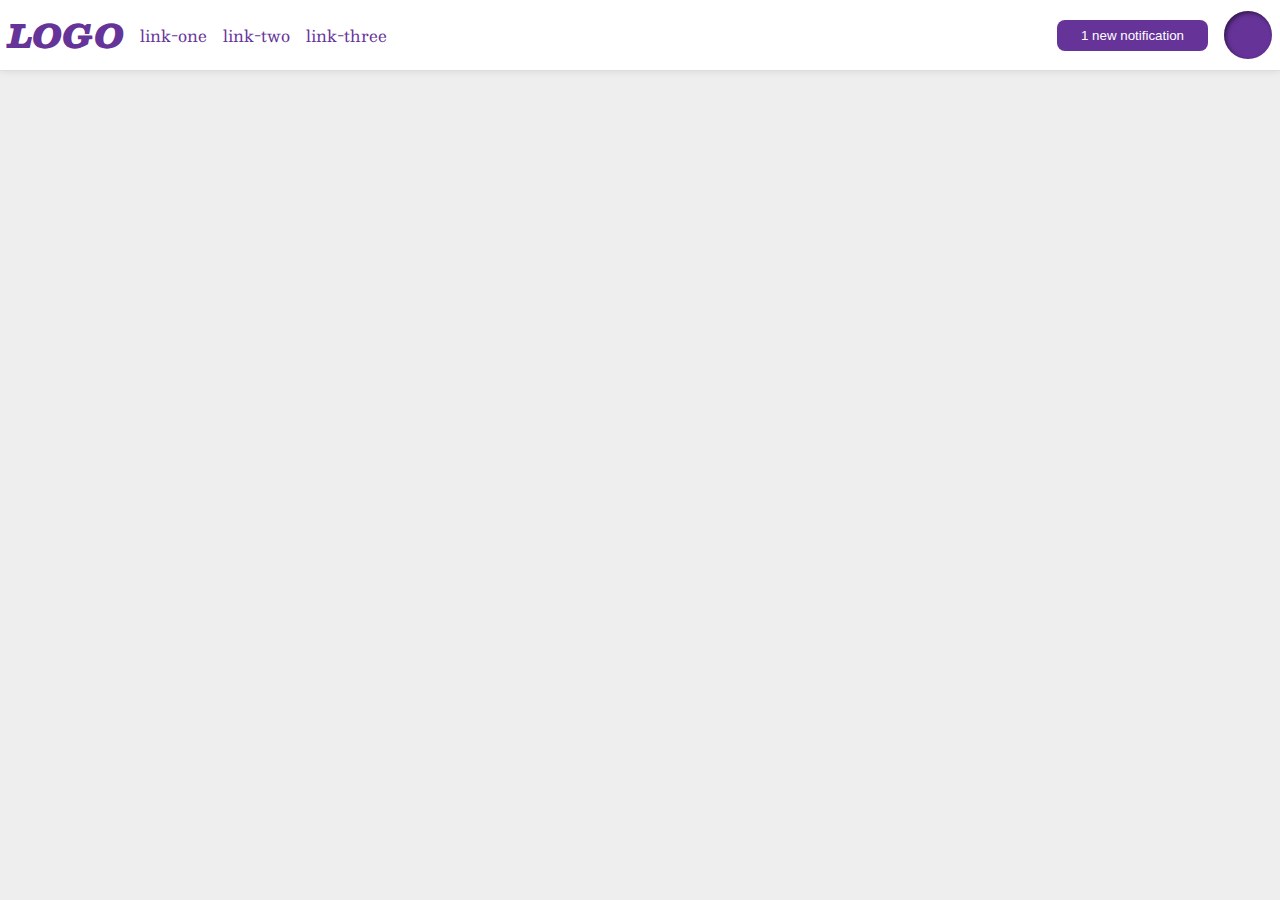
<file: foundations/flex/03-flex-header-2/index.html>
<!DOCTYPE html>
<html lang="en">
  <head>
    <meta charset="UTF-8" />
    <meta http-equiv="X-UA-Compatible" content="IE=edge" />
    <meta name="viewport" content="width=device-width, initial-scale=1.0" />
    <title>Flex Header 2</title>
    <link rel="stylesheet" href="style.css" />
  </head>
  <body>
    <div class="header">
      <div class="left">
        <div class="logo">LOGO</div>
        <ul class="links">
          <li><a href="https://google.com">link-one</a></li>
          <li><a href="https://google.com">link-two</a></li>
          <li><a href="https://google.com">link-three</a></li>
        </ul>
      </div>
      <div class="right">
        <button class="notifications">1 new notification</button>
        <div class="profile-image"></div>
      </div>
    </div>
  </body>
</html>
</file>
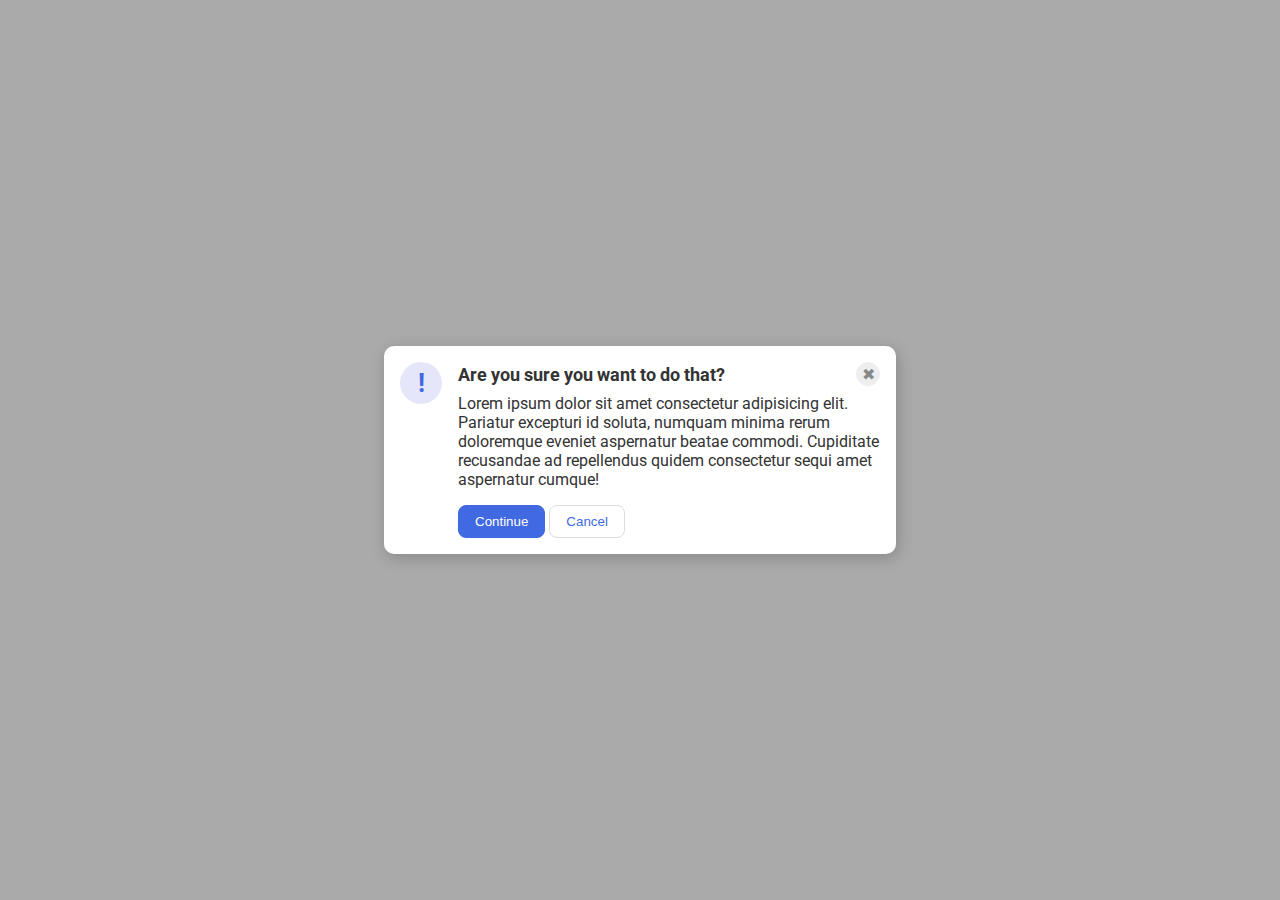
<file: foundations/flex/05-flex-modal/index.html>
<!DOCTYPE html>
<html lang="en">
  <head>
    <meta charset="UTF-8" />
    <meta http-equiv="X-UA-Compatible" content="IE=edge" />
    <meta name="viewport" content="width=device-width, initial-scale=1.0" />
    <link rel="stylesheet" href="style.css" />
    <title>Modal</title>
  </head>
  <body>
    <div class="modal">
      <div class="icon">!</div>
      <div class="container">
        <div class="header">
          Are you sure you want to do that?
          <button class="close-button">✖</button>
        </div>

        <div class="text">
          Lorem ipsum dolor sit amet consectetur adipisicing elit. Pariatur
          excepturi id soluta, numquam minima rerum doloremque eveniet
          aspernatur beatae commodi. Cupiditate recusandae ad repellendus quidem
          consectetur sequi amet aspernatur cumque!
        </div>
        <button class="continue">Continue</button>
        <button class="cancel">Cancel</button>
      </div>
    </div>
  </body>
</html>
</file>
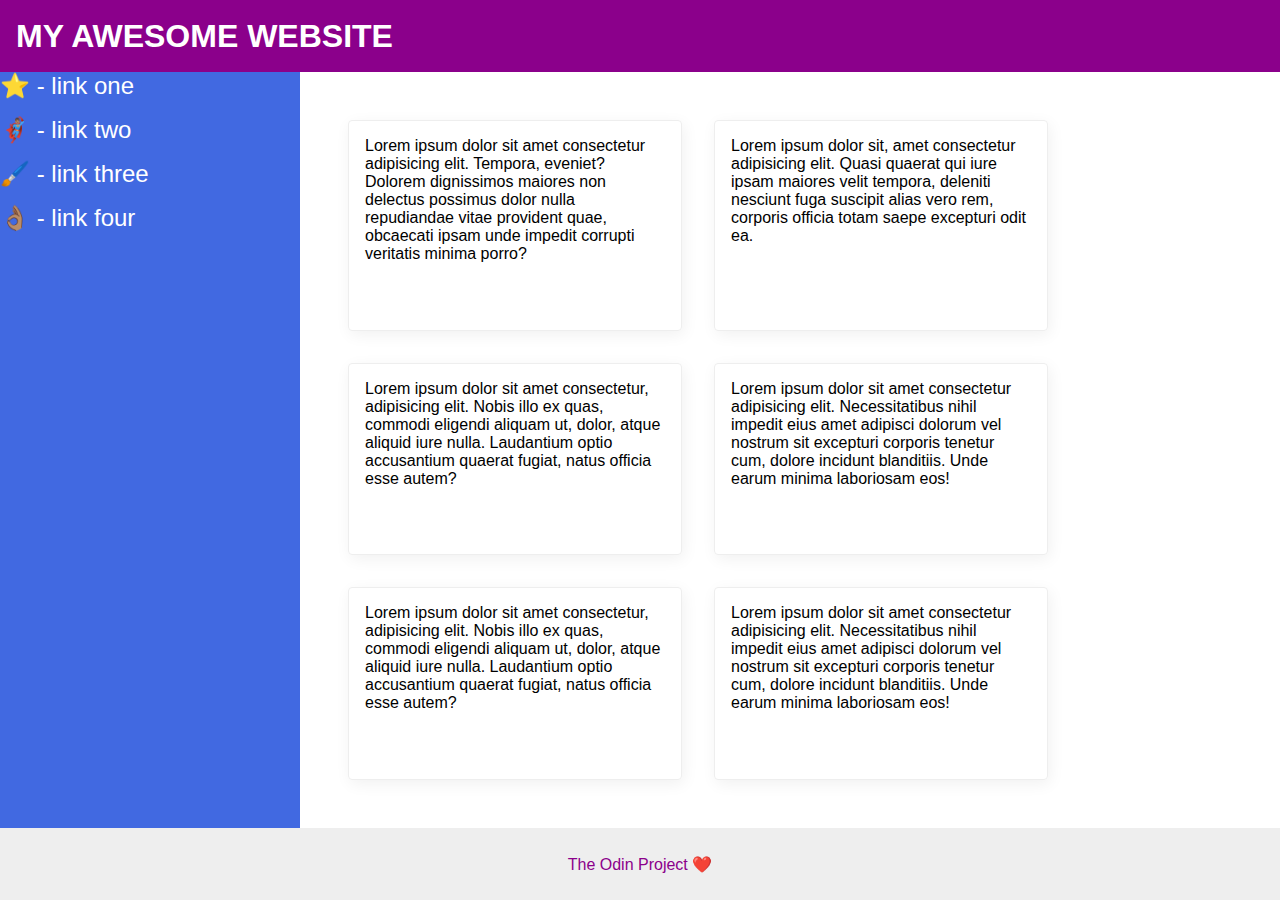
<file: foundations/flex/07-flex-layout-2/index.html>
<!DOCTYPE html>
<html lang="en">
  <head>
    <meta charset="UTF-8">
    <meta http-equiv="X-UA-Compatible" content="IE=edge">
    <meta name="viewport" content="width=device-width, initial-scale=1.0">
    <title>The Holy Grail</title>
    <link rel="stylesheet" href="style.css">
  </head>
  <body>
    <div class="header">
      MY AWESOME WEBSITE
    </div>
    <div class="body">
      <div class="sidebar">
        <ul>
          <li><a href="#">⭐ - link one</a></li>
          <li><a href="#">🦸🏽‍♂️ - link two</a></li>
          <li><a href="#">🖌️ - link three</a></li>
          <li><a href="#">👌🏽 - link four</a></li>
        </ul>
      </div>
      <div class="container">
        <div class="card">Lorem ipsum dolor sit amet consectetur adipisicing elit. Tempora, eveniet? Dolorem dignissimos maiores non delectus possimus dolor nulla repudiandae vitae provident quae, obcaecati ipsam unde impedit corrupti veritatis minima porro?</div>
        <div class="card">Lorem ipsum dolor sit, amet consectetur adipisicing elit. Quasi quaerat qui iure ipsam maiores velit tempora, deleniti nesciunt fuga suscipit alias vero rem, corporis officia totam saepe excepturi odit ea.</div>
        <div class="card">Lorem ipsum dolor sit amet consectetur, adipisicing elit. Nobis illo ex quas, commodi eligendi aliquam ut, dolor, atque aliquid iure nulla. Laudantium optio accusantium quaerat fugiat, natus officia esse autem?</div>
        <div class="card">Lorem ipsum dolor sit amet consectetur adipisicing elit. Necessitatibus nihil impedit eius amet adipisci dolorum vel nostrum sit excepturi corporis tenetur cum, dolore incidunt blanditiis. Unde earum minima laboriosam eos!</div>
        <div class="card">Lorem ipsum dolor sit amet consectetur, adipisicing elit. Nobis illo ex quas, commodi eligendi aliquam ut, dolor, atque aliquid iure nulla. Laudantium optio accusantium quaerat fugiat, natus officia esse autem?</div>
        <div class="card">Lorem ipsum dolor sit amet consectetur adipisicing elit. Necessitatibus nihil impedit eius amet adipisci dolorum vel nostrum sit excepturi corporis tenetur cum, dolore incidunt blanditiis. Unde earum minima laboriosam eos!</div>
      </div>
    </div>
    
    <div class="footer">
      The Odin Project ❤️
    </div>
  </body>
</html>
</file>
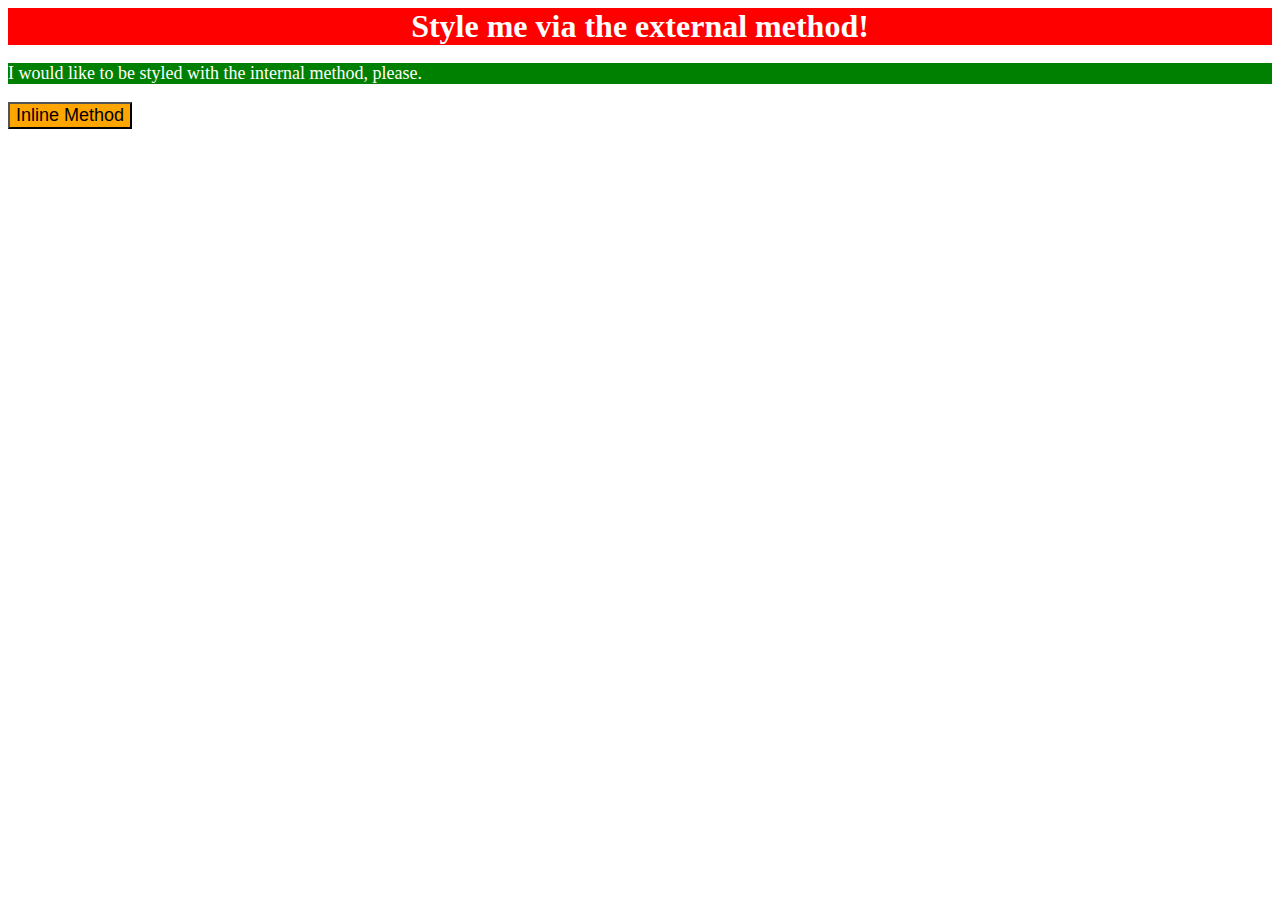
<file: foundations/intro-to-css/01-css-methods/index.html>
<!DOCTYPE html>
<html lang="en">
  <head>
    <meta charset="UTF-8" />
    <meta http-equiv="X-UA-Compatible" content="IE=edge" />
    <meta name="viewport" content="width=device-width, initial-scale=1.0" />
    <title>Methods for Adding CSS</title>
    <link rel="stylesheet" href="style.css" />
    <style>
      p {
        background-color: green;
        color: white;
        font-size: 18px;
      }
    </style>
  </head>
  <body>
    <div>Style me via the external method!</div>
    <p>I would like to be styled with the internal method, please.</p>
    <button style="background-color: orange; font-size: 18px">
      Inline Method
    </button>
  </body>
</html>
</file>
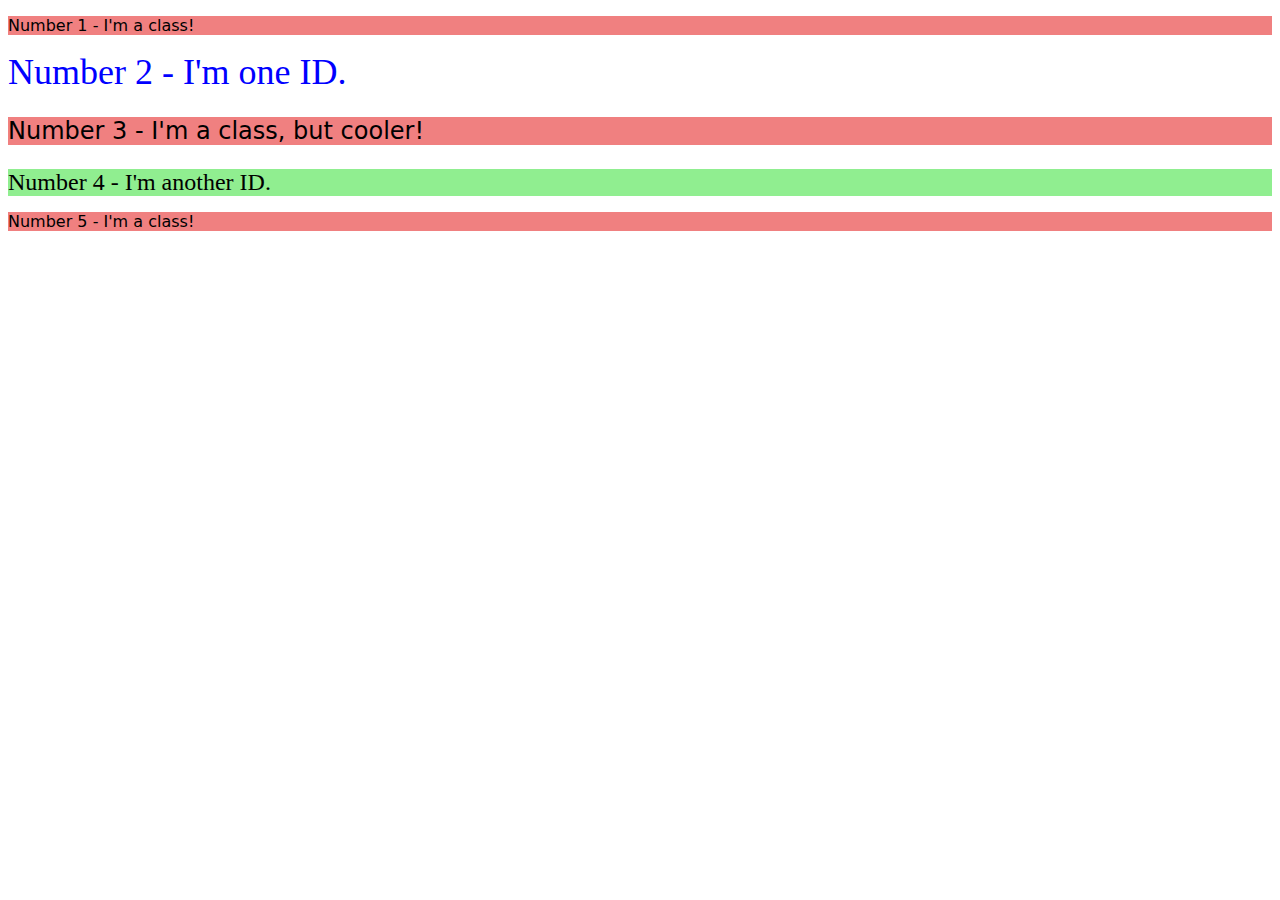
<file: foundations/intro-to-css/02-class-id-selectors/index.html>
<!DOCTYPE html>
<html lang="en">
  <head>
    <meta charset="UTF-8" />
    <meta http-equiv="X-UA-Compatible" content="IE=edge" />
    <meta name="viewport" content="width=device-width, initial-scale=1.0" />
    <title>Class and ID Selectors</title>
    <link rel="stylesheet" href="style.css" />
  </head>
  <body>
    <p class="odd">Number 1 - I'm a class!</p>
    <div id="second">Number 2 - I'm one ID.</div>
    <p class="odd adjust-font-size">Number 3 - I'm a class, but cooler!</p>
    <div id="four" class="adjust-font-size">Number 4 - I'm another ID.</div>
    <p class="odd">Number 5 - I'm a class!</p>
  </body>
</html>
</file>
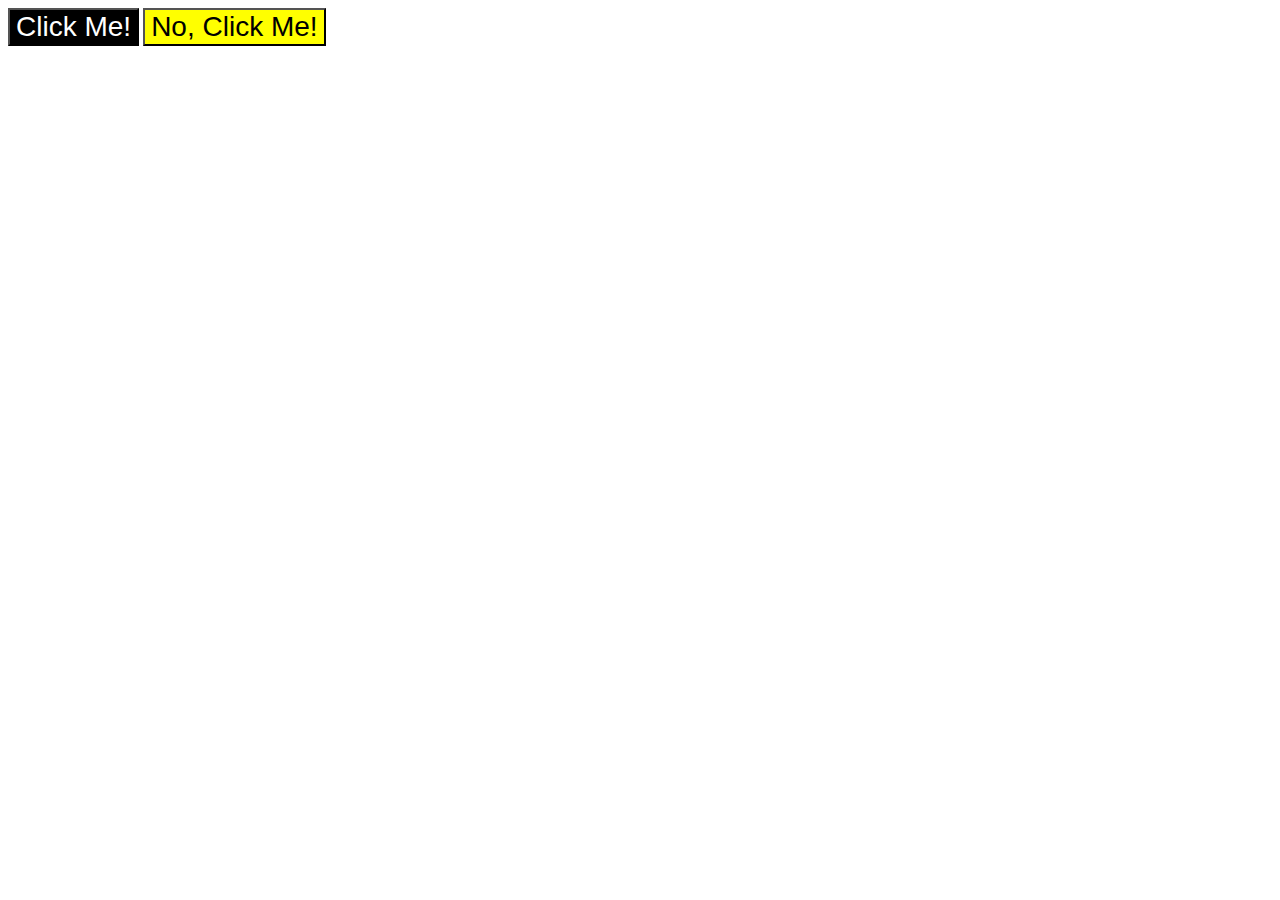
<file: foundations/intro-to-css/03-grouping-selectors/index.html>
<!DOCTYPE html>
<html lang="en">
  <head>
    <meta charset="UTF-8" />
    <meta http-equiv="X-UA-Compatible" content="IE=edge" />
    <meta name="viewport" content="width=device-width, initial-scale=1.0" />
    <title>Grouping Selectors</title>
    <link rel="stylesheet" href="style.css" />
  </head>
  <body>
    <button class="first">Click Me!</button>
    <button class="second">No, Click Me!</button>
  </body>
</html>
</file>
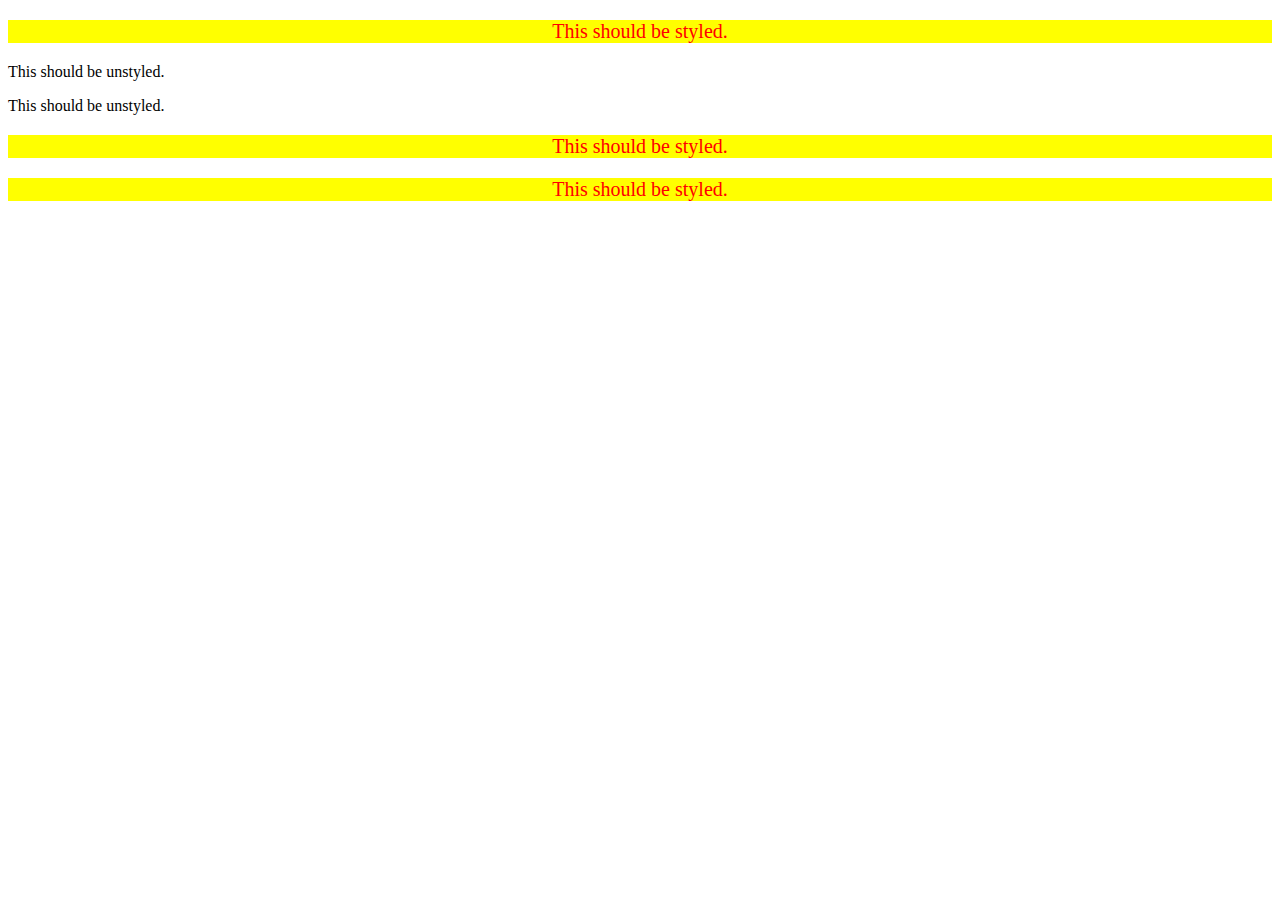
<file: foundations/intro-to-css/05-descendant-combinator/index.html>
<!DOCTYPE html>
<html lang="en">
  <head>
    <meta charset="UTF-8" />
    <meta http-equiv="X-UA-Compatible" content="IE=edge" />
    <meta name="viewport" content="width=device-width, initial-scale=1.0" />
    <title>Descendant Combinator</title>
    <link rel="stylesheet" href="style.css" />
  </head>
  <body>
    <div class="container">
      <p class="text">This should be styled.</p>
    </div>
    <p class="text">This should be unstyled.</p>
    <p class="text">This should be unstyled.</p>
    <div class="container">
      <p class="text">This should be styled.</p>
      <p class="text">This should be styled.</p>
    </div>
  </body>
</html>
</file>
<file: foundations/flex/03-flex-header-2/style.css>
/* this is some magical font-importing.  
you'll learn about it later. */
@import url("https://fonts.googleapis.com/css2?family=Besley:ital,wght@0,400;1,900&display=swap");

body {
  margin: 0;
  background: #eee;
  font-family: Besley, serif;
}

.header {
  background: white;
  border-bottom: 1px solid #ddd;
  box-shadow: 0 0 8px rgba(0, 0, 0, 0.1);
}

.profile-image {
  background: rebeccapurple;
  box-shadow: inset 2px 2px 4px rgba(0, 0, 0, 0.5);
  border-radius: 50%;
  width: 48px;
  height: 48px;
}

.logo {
  color: rebeccapurple;
  font-size: 32px;
  font-weight: 900;
  font-style: italic;
}

button {
  border: none;
  border-radius: 8px;
  background: rebeccapurple;
  color: white;
  padding: 8px 24px;
}

a {
  /* this removes the line under our links */
  text-decoration: none;
  color: rebeccapurple;
}

ul {
  list-style-type: none;
}

.header {
  display: flex;
  padding: 8px;
  justify-content: space-between;
}

ul {
  display: flex;
  margin: 0;
  padding: 0;
  gap: 16px;
}

.left,
.right {
  display: flex;
  gap: 16px;
  align-items: center;
}
</file>
<file: foundations/flex/05-flex-modal/style.css>
@import url("https://fonts.googleapis.com/css2?family=Roboto:wght@400;700&display=swap");

html,
body {
  height: 100%;
}

body {
  font-family: Roboto, sans-serif;
  margin: 0;
  background: #aaa;
  color: #333;
  /* I'll give you this one for free lol */
  display: flex;
  align-items: center;
  justify-content: center;
}

.modal {
  background: white;
  width: 480px;
  border-radius: 10px;
  box-shadow: 2px 4px 16px rgba(0, 0, 0, 0.2);
}

.icon {
  color: royalblue;
  font-size: 26px;
  font-weight: 700;
  background: lavender;
  width: 42px;
  height: 42px;
  border-radius: 50%;
  display: flex;
  align-items: center;
  justify-content: center;
}

.close-button {
  background: #eee;
  border-radius: 50%;
  color: #888;
  font-weight: 400;
  font-size: 16px;
  height: 24px;
  width: 24px;
  display: flex;
  align-items: center;
  justify-content: center;
  border: 1px solid #eee;
  padding: 0;
}

button {
  cursor: pointer;
  padding: 8px 16px;
  border-radius: 8px;
}

button.continue {
  background: royalblue;
  border: 1px solid royalblue;
  color: white;
}

button.cancel {
  background: white;
  border: 1px solid #ddd;
  color: royalblue;
}

.modal {
  display: flex;
  gap: 16px;
  padding: 16px;
}
.icon {
  flex-shrink: 0;
}

.header {
  display: flex;
  align-items: center;
  justify-content: space-between;
  font-size: 18px;
  font-weight: 700;
  margin-bottom: 8px;
}
.text {
  margin-bottom: 16px;
}
</file>
<file: foundations/flex/07-flex-layout-2/style.css>
body {
  font-family: -apple-system, BlinkMacSystemFont, 'Segoe UI', Roboto, Oxygen, Ubuntu, Cantarell, 'Open Sans', 'Helvetica Neue', sans-serif;
  margin: 0;
  min-height: 100vh;
}

.header {
  height: 72px;
  background: darkmagenta;
  color: white;
}

.footer {
  height: 72px;
  background: #eee;
  color: darkmagenta;
}

.sidebar {
  width: 300px;
  background: royalblue;
  box-sizing: border-box;
}

.card {
  border: 1px solid #eee;
  box-shadow: 2px 4px 16px rgba(0,0,0,.06);
  border-radius: 4px;
}
/* start */
ul{
  list-style-type: none;
  margin: 0;
  padding: 0;
}
li{
  margin-bottom: 16px;
}
a{
  text-decoration: none;
  color: white;
  font-size: 24px;
}
body{
  display: flex;
  flex-direction: column;
}
.header{
  display: flex;
  align-items: center;
  padding: 0 16px;
  font-size: 32px;
  font-weight: 900;
}
.footer{
  display: flex;
  justify-content: center;
  align-items: center;
}
.body{
  flex: 1;
  display: flex;
}
.sidebar{
  flex-shrink: 0;
}
.container{
  padding: 48px;
  display: flex;
  flex-wrap: wrap;
  gap: 32px;
}
.card{
  padding: 16px;
  width: 300px;
}
</file>
<file: foundations/intro-to-css/01-css-methods/style.css>
div {
  background-color: red;
  color: white;
  font-size: 32px;
  text-align: center;
  font-weight: bold;
}
</file>
<file: foundations/intro-to-css/02-class-id-selectors/style.css>
.odd {
  background-color: lightcoral;
  font-family: Verdana, "DejaVu Sans", sans-serif;
}

#second {
  color: blue;
  font-size: 36px;
}

.adjust-font-size {
  font-size: 24px;
}

#four {
  background-color: lightgreen;
}
</file>
<file: foundations/intro-to-css/03-grouping-selectors/style.css>
.first,
.second {
  font-size: 28px;
  font-family: Helvetica, "Times New Roman", sans-serif;
}
.first {
  background-color: black;
  color: white;
}
.second {
  background-color: yellow;
}
</file>
<file: foundations/intro-to-css/05-descendant-combinator/style.css>
.container .text {
  background-color: yellow;
  color: red;
  font-size: 20px;
  text-align: center;
}
</file>
